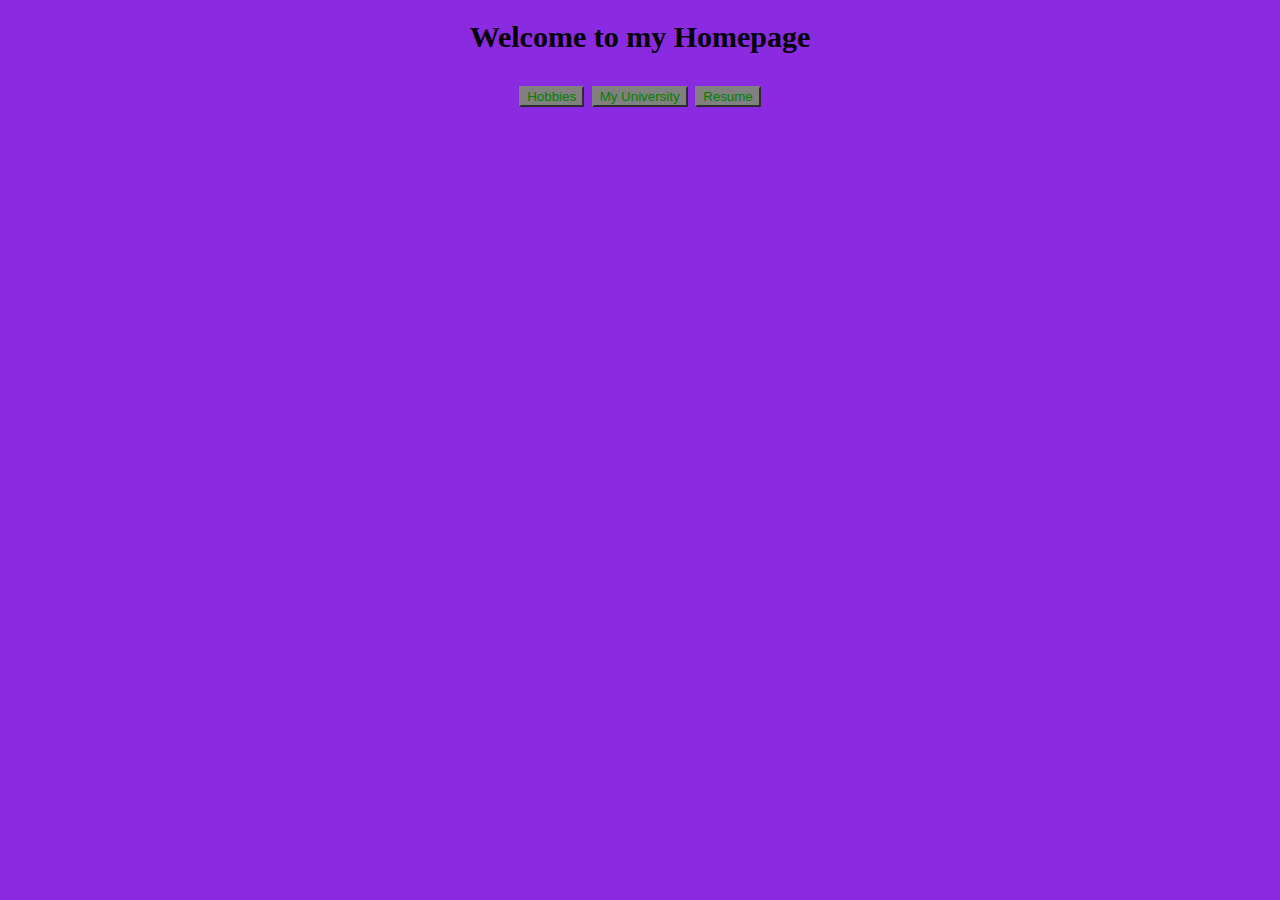
<file: index.html>
<!DOCTYPE html>
<title>My Homepage</title>


<h>
<meta charset="UTF-8">
</h>

<body>

<style>
body {
  background-color : blueviolet;
  font-size : 30px;
  text-align : center;
}

button {
  background-color : gray;
  border-style : smooth;
  border-color : gray;
}

h1 {
  font-size : 30px;
}

a:link {
  color : green;
  text-decoration : none;
}

a:visited {
  color : white;
  text-decoration : none;
}

a:hover {
  color : red;
  text-decoration : underline;
}

a:active {
  color : gray;
  text-decoration : underline;
}

</style>

<h1>Welcome to my Homepage</h1>
<button><a href="hobbies.html">Hobbies</a></button>
<button><a href="myUniversity.html">My University</a></button>
<button><a href="resume.html">Resume</a></button>



</body>
</html>
</file>
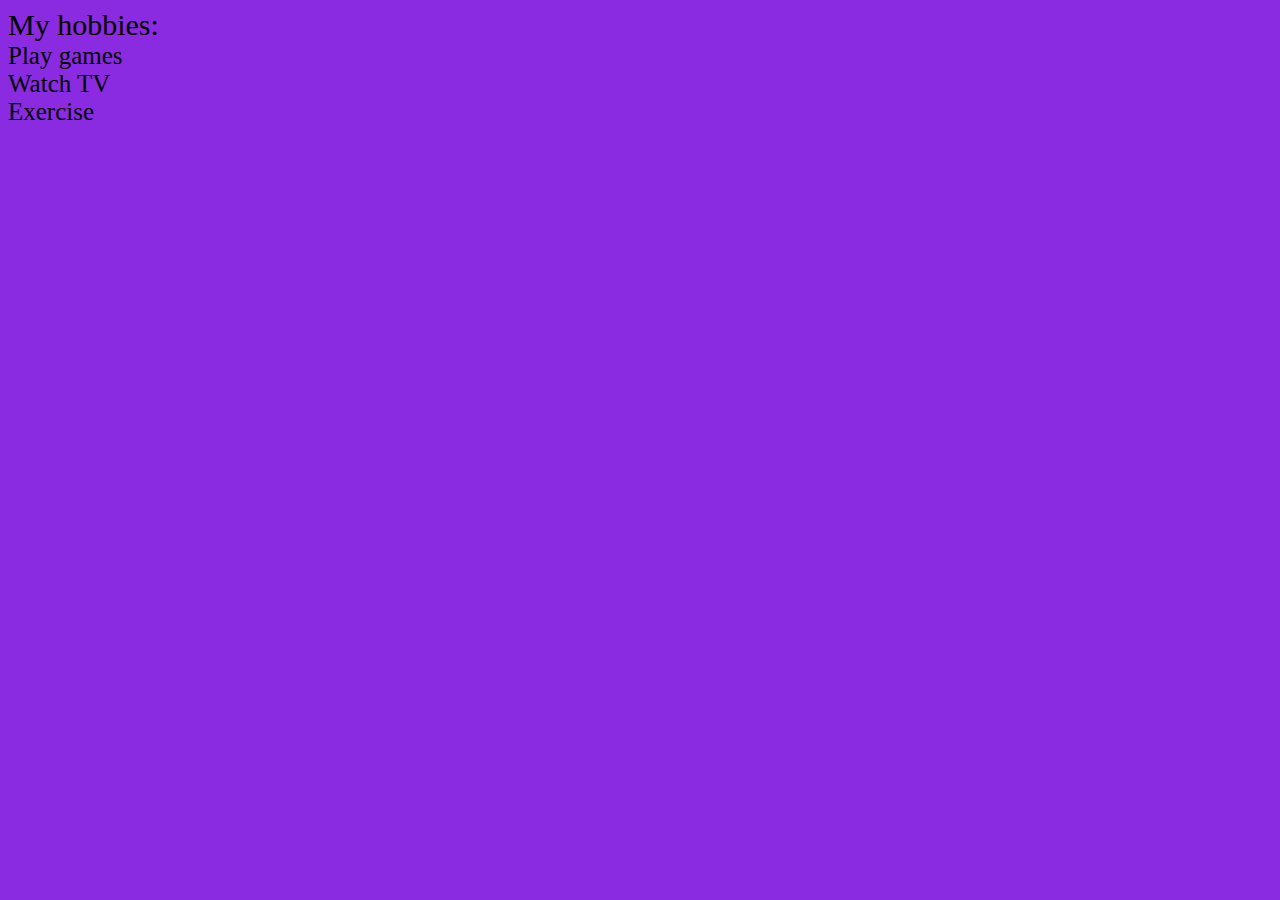
<file: hobbies.html>
<!DOCTYPE HTML>
<title>Hobbies</title>
<html>

<h>
<meta charset="UTF-8">
</h>

<body>

<style>
body {
   background-color : blueviolet;
   font-size : 30px;
   text-align : left;
}

li {
   font-size : 25px;
}

</style>

My hobbies:
  <li>Play games</li>
  <li>Watch TV</li>
  <li>Exercise</li>



</body>
</html>
</file>
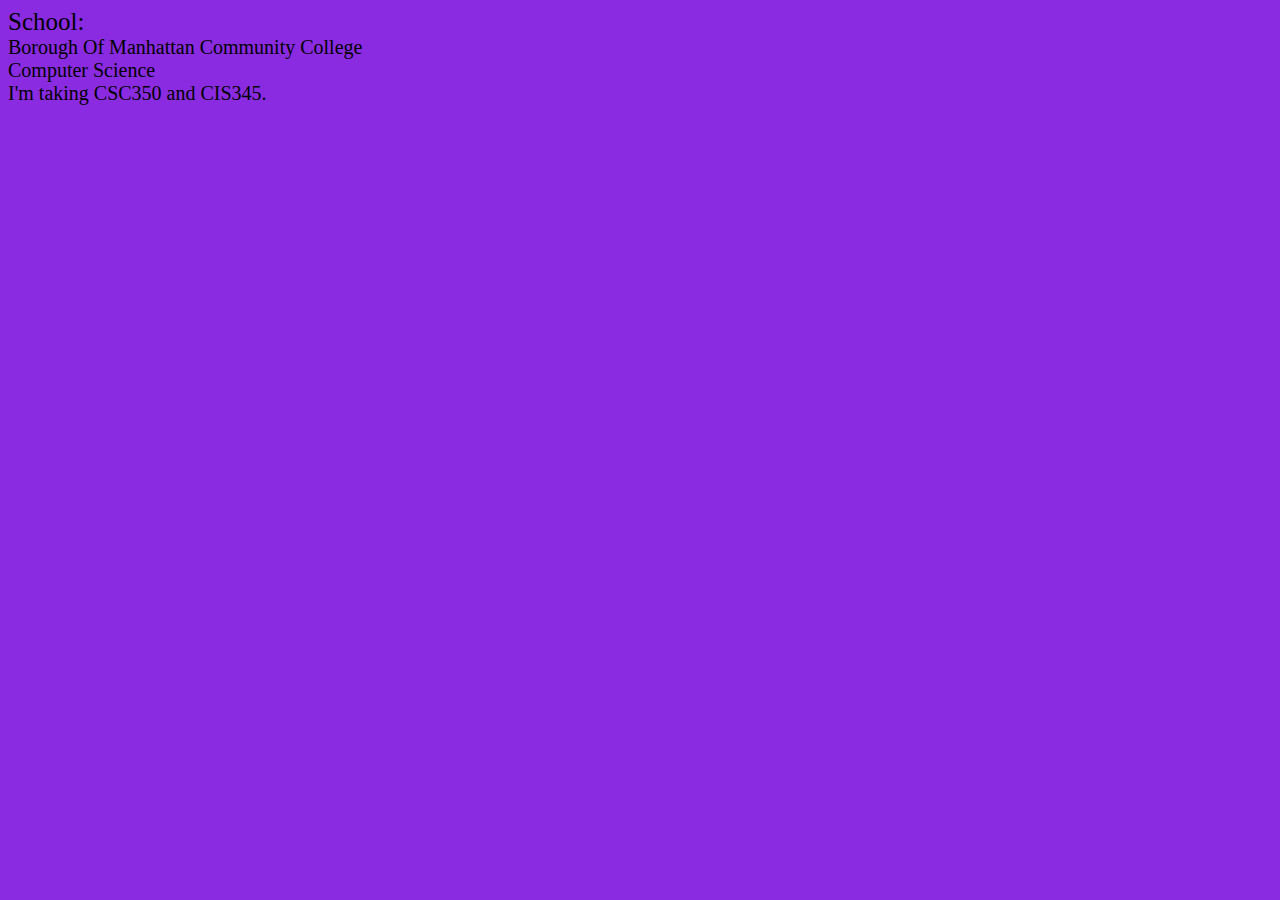
<file: myUniversity.html>
<!DOCTYPE HTML>
<title>My University</title>

<h>
<meta charset="UTF-8">
</h>

<body>

<style>

body {
   background-color : blueviolet;
   font-size : 25px;
   text-align : left;
   
}

li {
   font-size : 20px;
}



</style>

School:
    <li>Borough Of Manhattan Community College</li>
    <li>Computer Science</li>
    <li>I'm taking CSC350 and CIS345.</li>
    


</body>
</html>
</file>
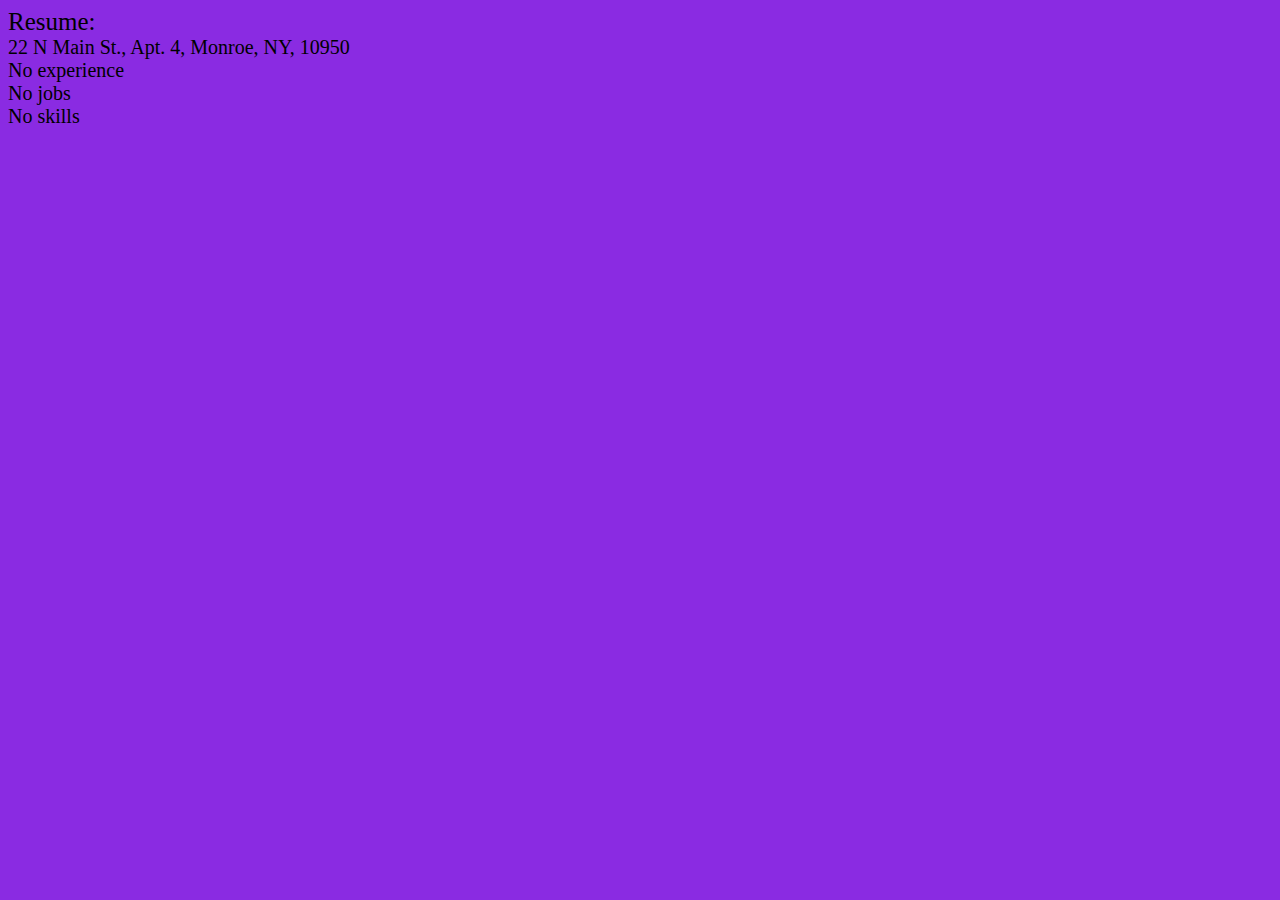
<file: resume.html>
<!DOCTYPE HTML>
<title>My Resume</title>
<html>

<h>
<meta charset="UTF-8">
</h>


<body>
<style>

body {
   background-color : blueviolet;
   font-size : 25px;
   text-align : left;
}

li {
   font-size : 20px;
}

</style>



Resume:
  <li>22 N Main St., Apt. 4, Monroe, NY, 10950</li>
  <li>No experience</li>
  <li>No jobs</li>
  <li>No skills</li>


</body>
</html>
</file>
